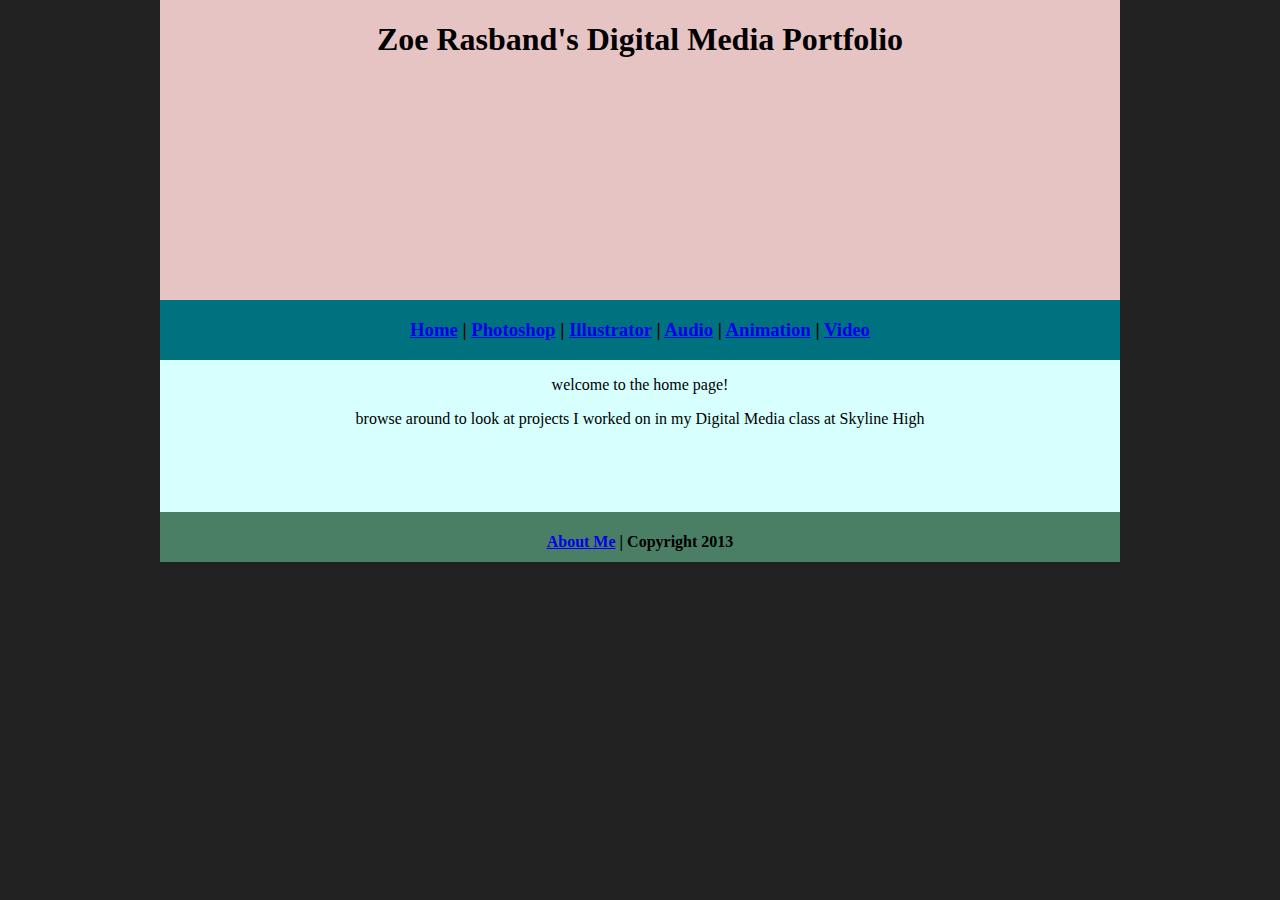
<file: index.html>
<!DOCTYPE html>
<html class="homePage">
<head>
	<!-- This is a comment! Text here will be ignored by the browser. -->
	<meta charset="UTF-8">
	<title>My Portfolio</title>
	<link href="myCSS.css" rel="stylesheet" type="text/css">
</head>
<body>
<div class="container">
  <div class="header"> <h1>Zoe Rasband's Digital Media Portfolio</h1>
  </div>  	
  <div class="nav">
    <h3><a href="index.html">Home</a> | <a href="raster/index2.html">Photoshop</a> | <a href="vector/index.html">Illustrator</a> | <a href="audio/index.html">Audio</a> | <a href="animation/index.html"> Animation</a> | <a href="video/index.html">Video</a></h3>
  </div>
  <div class="content">
    <p>welcome to the home page!</p>
browse around to look at projects I worked on in my Digital Media class at Skyline High
<p>&nbsp;</p>
    <p>&nbsp;</p>
  </div>
  <div class="footer">
    <h4><a href="aboutme/index.html">About Me</a> | Copyright 2013</h4>
  </div>
</div>
</body>
</html>
</file>
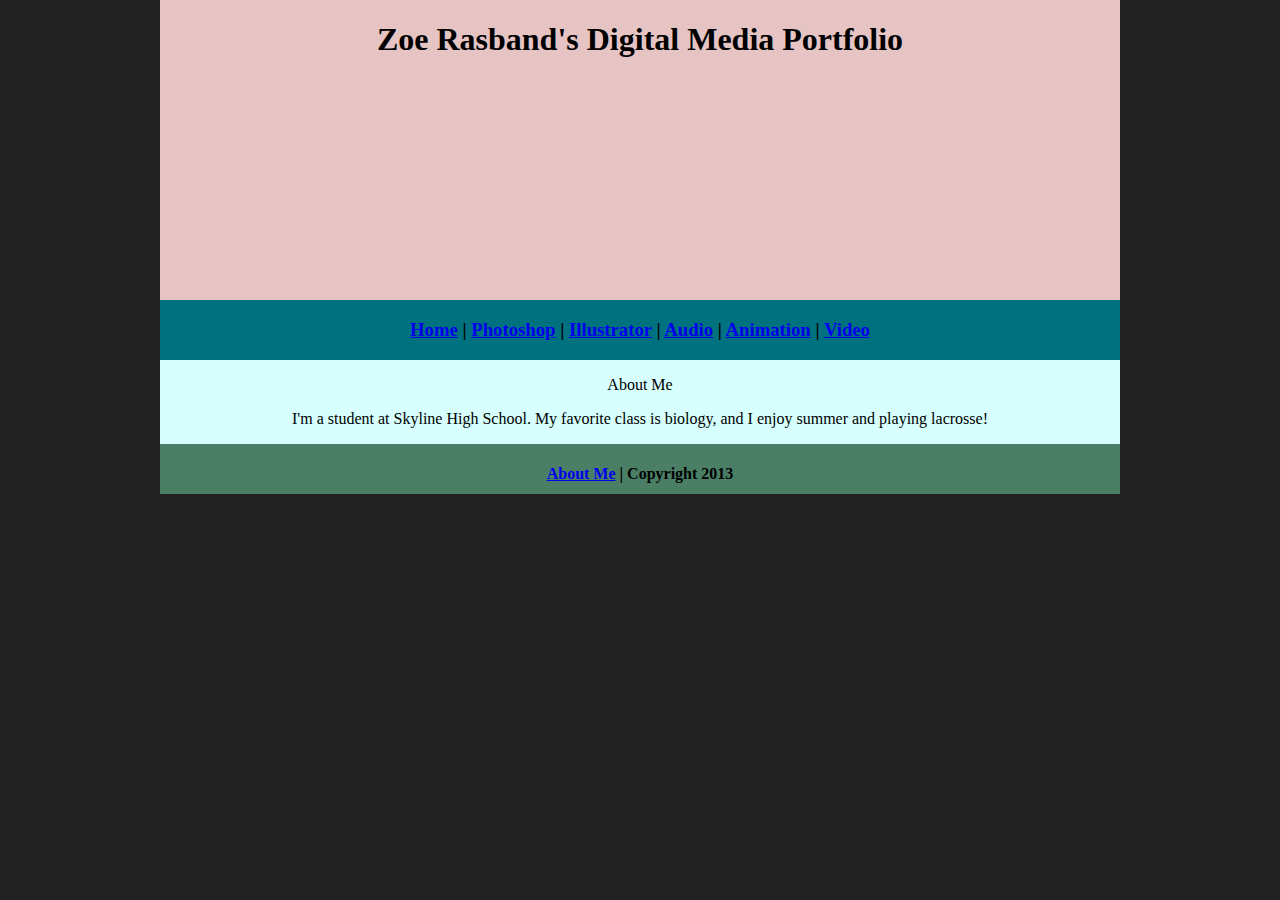
<file: aboutme/index.html>
<!DOCTYPE html>
<html class="homePage">
<head>
	<!-- This is a comment! Text here will be ignored by the browser. -->
	<meta charset="UTF-8">
	<title>My Portfolio</title>
	<link href="../myCSS.css" rel="stylesheet" type="text/css">
</head>
<body>
<div class="container">
  <div class="header">
    <h1>Zoe Rasband's Digital Media Portfolio</h1>
  </div>
  <div class="nav">
    <h3><a href="../index.html">Home</a> | <a href="../raster/index.html">Photoshop</a> | <a href="../vector/index.html">Illustrator</a> | <a href="../audio/index.html">Audio</a> | <a href="../animation/index.html"> Animation</a> | <a href="../video/index.html">Video</a></h3>
  </div>
  <div class="content">
    <p>About Me </p>
    <p>I'm a student at Skyline High School. My favorite class is biology, and I enjoy summer and playing lacrosse! </p>
  </div>
  <div class="footer">
    <h4><a href="index.html">About Me</a> | Copyright 2013</h4>
  </div>
</div>
</body>
</html>
</file>
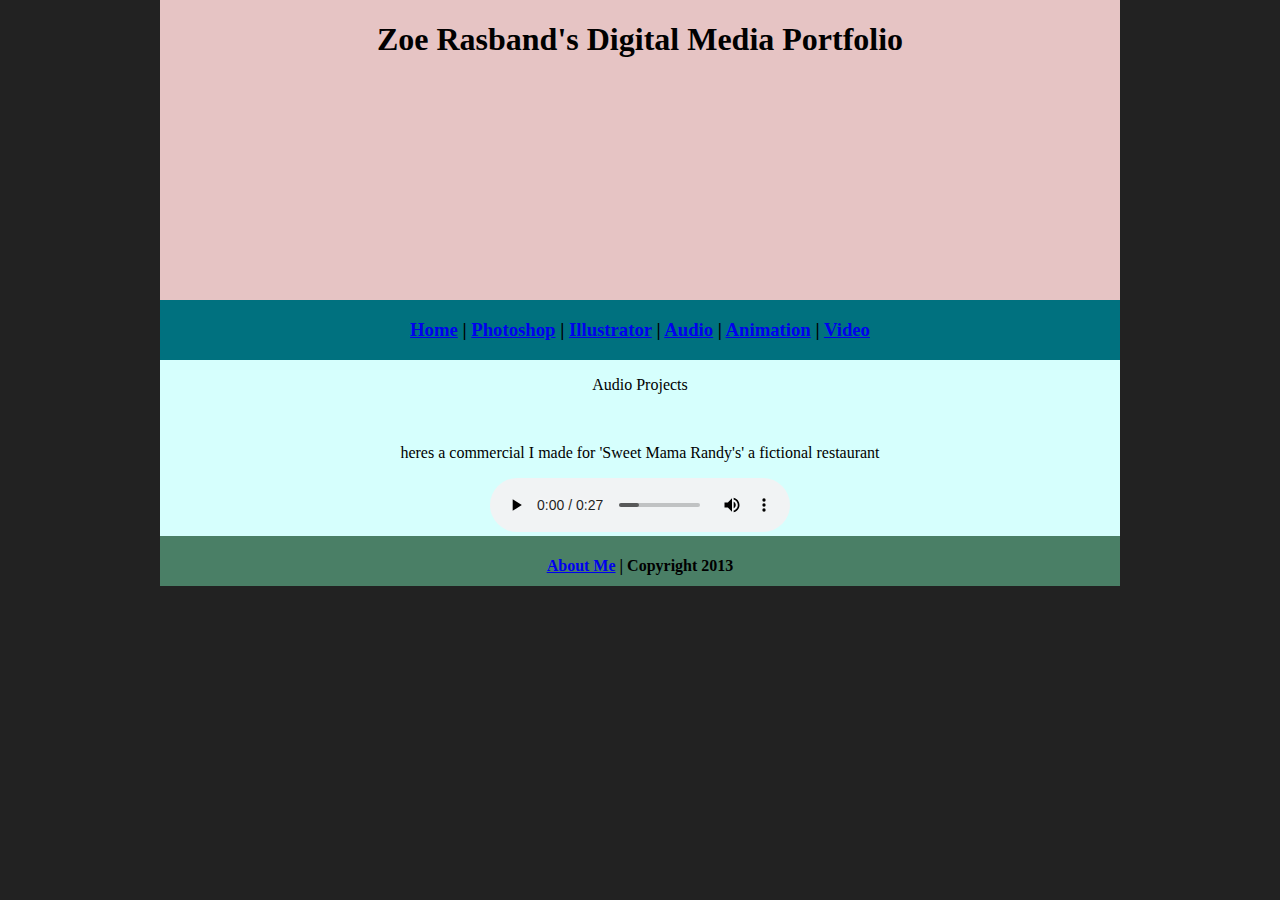
<file: audio/index.html>
<!DOCTYPE html>
<html class="homePage">
<head>
	<!-- This is a comment! Text here will be ignored by the browser. -->
	<meta charset="UTF-8">
	<title>My Portfolio</title>
	<link href="../myCSS.css" rel="stylesheet" type="text/css">
</head>
<body>
<div class="container">
  <div class="header">
    <h1>Zoe Rasband's Digital Media Portfolio</h1>
  </div>
  <div class="nav">
    <h3><a href="../index.html">Home</a> | <a href="../raster/index2.html">Photoshop</a> | <a href="../vector/index.html">Illustrator</a> | <a href="index.html">Audio</a> | <a href="../animation/index.html"> Animation</a> | <a href="../video/index.html">Video</a></h3>
    </h3>
  </div>
  <div class="content">
    <p>Audio Projects </p>
    <p>&nbsp;</p>
    <p>heres a commercial I made for 'Sweet Mama Randy's' a fictional restaurant </p>
    <audio controls height="100" width="100">
 <source src="radioaudio.mp3" type="audio/mp3">
 <embed height="50" width="100" src="radioaudio.mp3"> 
</audio>
  </div>
  <div class="footer">
    <h4><a href="../aboutme/index.html">About Me</a> | Copyright 2013</h4>
  </div>
</div>
</body>
</html>
</file>
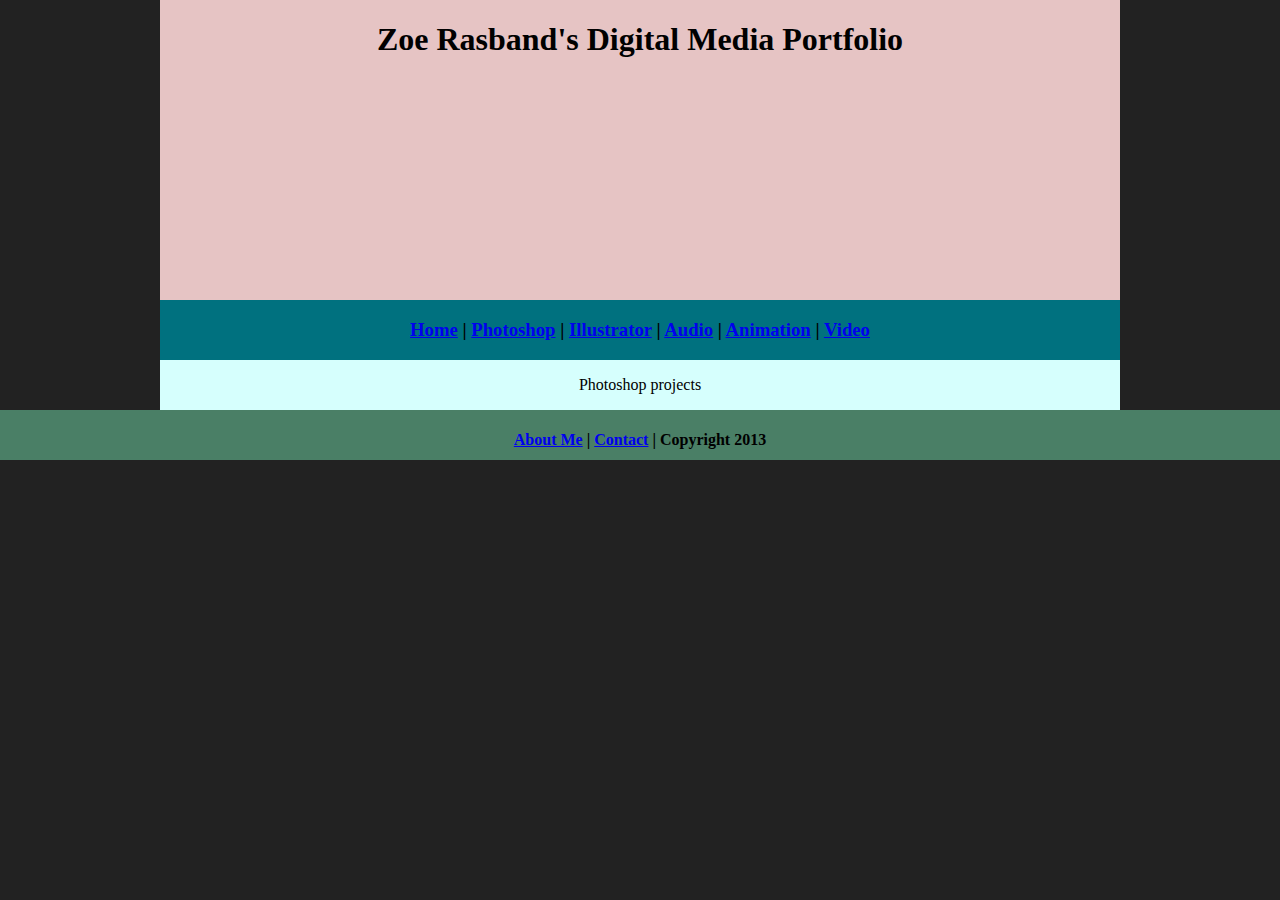
<file: raster/index.html>
<!DOCTYPE html>
<html class="homePage">
<head>
	<!-- This is a comment! Text here will be ignored by the browser. -->
	<meta charset="UTF-8">
	<title>My Portfolio</title>
	<link href="../myCSS.css" rel="stylesheet" type="text/css">
</head>
<body>
<div class="container">
  <div class="header">
    <h1>Zoe Rasband's Digital Media Portfolio</h1>
  </div>
  <div class="nav">
    <h3><a href="../index.html">Home</a> | <a href="index.html">Photoshop</a> | <a href="../vector/index.html">Illustrator</a> | <a href="../audio/index.html">Audio</a> | <a href="../animation/index.html"> Animation</a> | <a href="../video/index.html">Video</a></h3>
    </h3>
  </div>
  <div class="content">
    <p>Photoshop projects</p>
    
  </div>
</div>
  <div class="footer">
    <h4><a href="../about me/index.html">About Me</a> | <a href="mailto: zrasband99@gmail.com">Contact</a> | Copyright 2013</h4>
  </div>
</div>
</body>
</html>
</file>
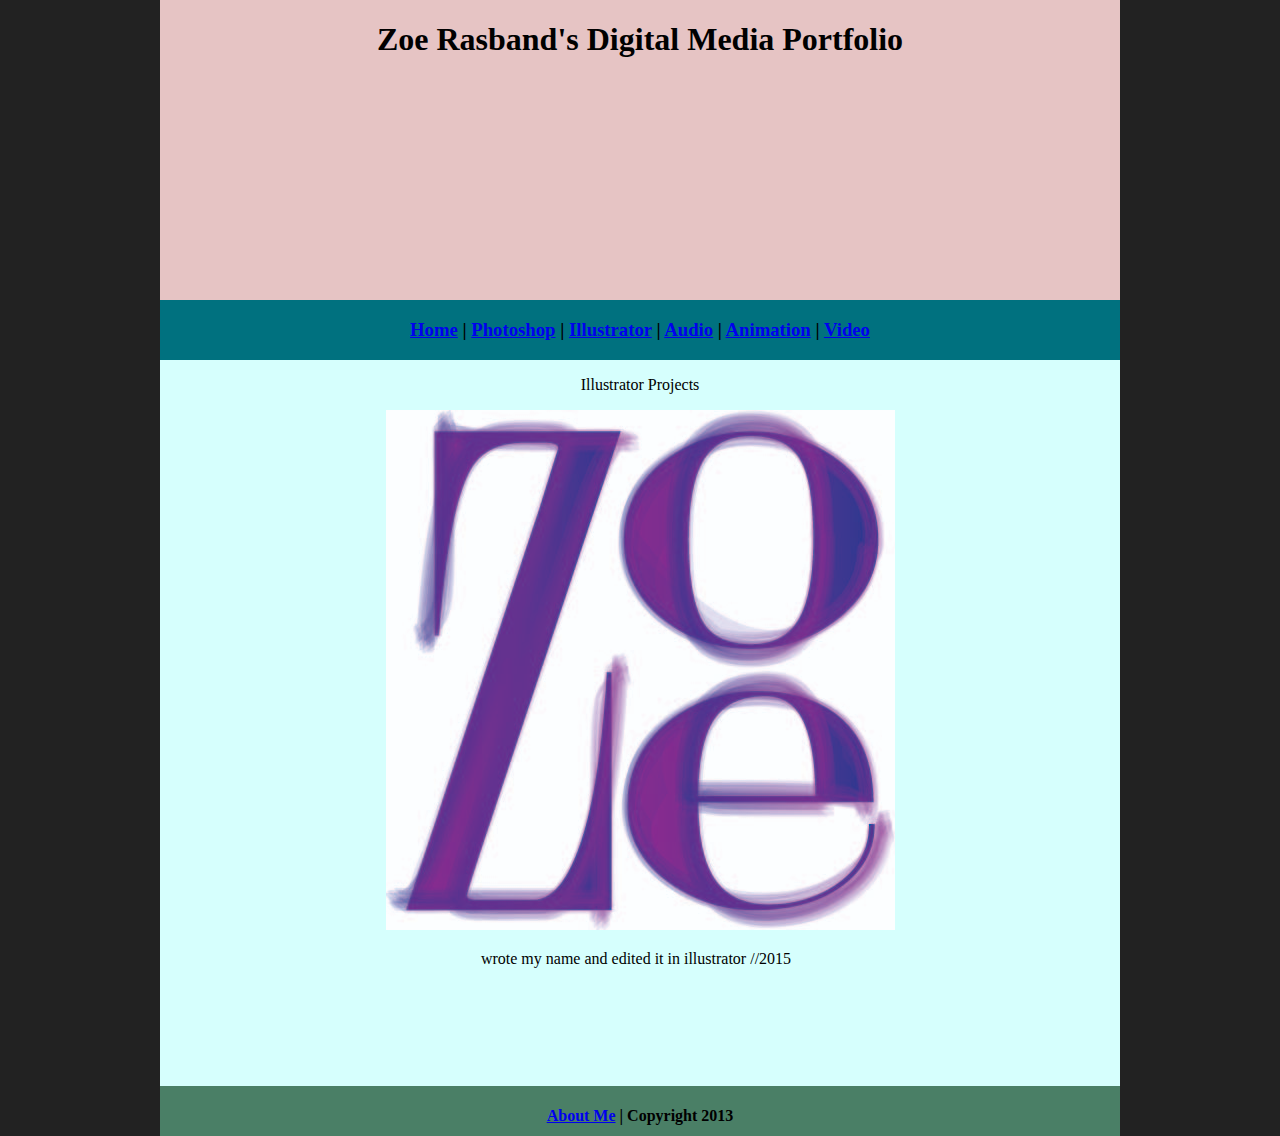
<file: vector/index.html>
<!DOCTYPE html>
<html class="homePage">
<head>
	<!-- This is a comment! Text here will be ignored by the browser. -->
	<meta charset="UTF-8">
	<title>My Portfolio</title>
	<link href="../myCSS.css" rel="stylesheet" type="text/css">
</head>
<body>
<div class="container">
  <div class="header">
    <h1>Zoe Rasband's Digital Media Portfolio</h1>
  </div>
  <div class="nav">
    <h3><a href="../index.html">Home</a> | <a href="../raster/index2.html">Photoshop</a> | <a href="index.html">Illustrator</a> | <a href="../audio/index.html">Audio</a> | <a href="../animation/index.html"> Animation</a> | <a href="../video/index.html">Video</a></h3>
    </h3>
  </div>
  <div class="content">
    <p>Illustrator Projects </p>
    <img src="../raster/zoe.jpg" width="509" height="520" alt=""/>
    <p>wrote my name and edited it in illustrator //2015 &nbsp;</p>
    <p>&nbsp;</p>
    <p>&nbsp;</p>
    <p>&nbsp;</p>
  </div>
  <div class="footer">
    <h4><a href="../aboutme/index.html">About Me</a> | Copyright 2013</h4>
  </div>
</div>
</body>
</html>
</file>
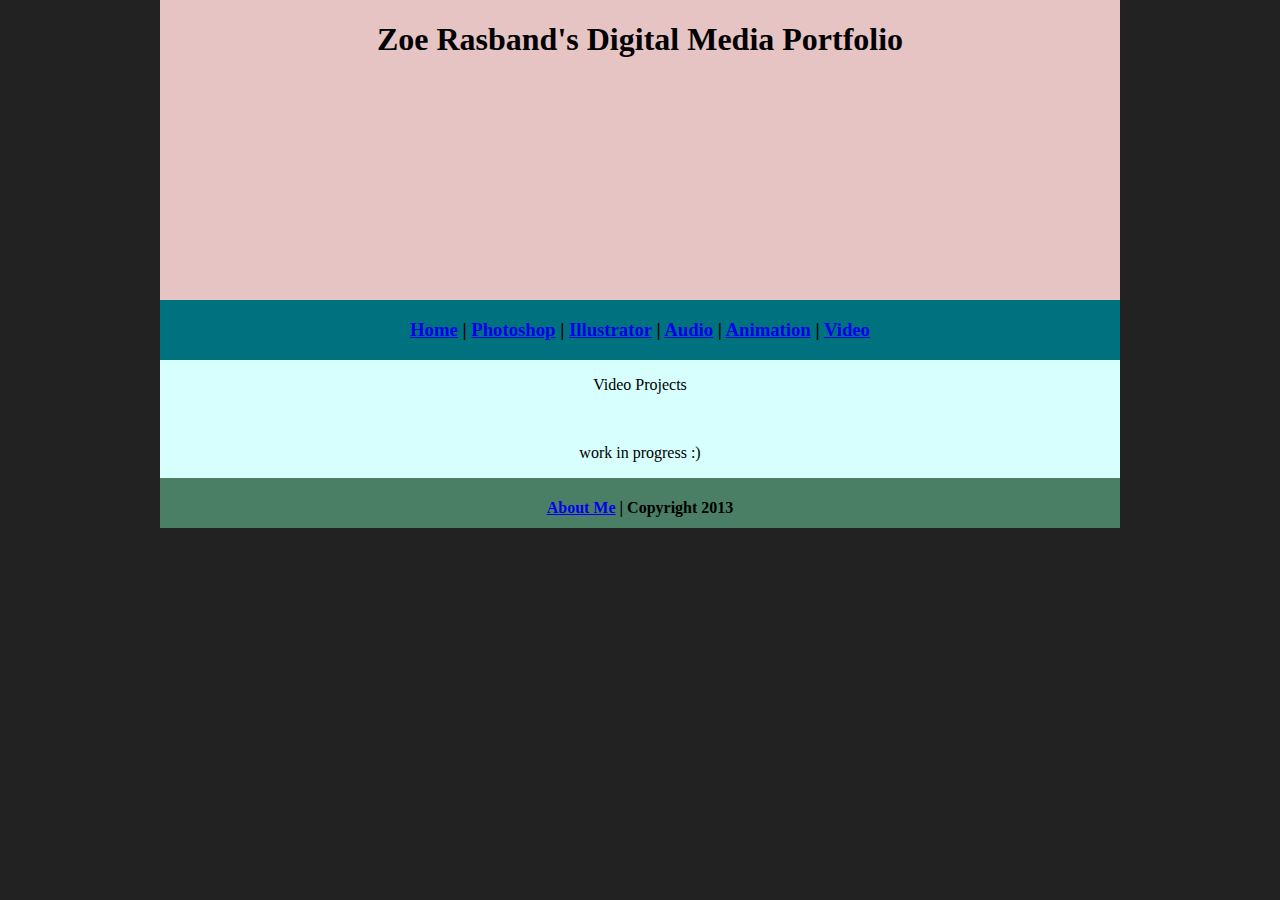
<file: video/index.html>
<!DOCTYPE html>
<html class="homePage">
<head>
	<!-- This is a comment! Text here will be ignored by the browser. -->
	<meta charset="UTF-8">
	<title>My Portfolio</title>
	<link href="../myCSS.css" rel="stylesheet" type="text/css">
</head>
<body>
<div class="container">
  <div class="header">
    <h1>Zoe Rasband's Digital Media Portfolio</h1>
  </div>
  <div class="nav">
    <h3><a href="../index.html">Home</a> | <a href="../raster/index2.html">Photoshop</a> | <a href="../vector/index.html">Illustrator</a> | <a href="../audio/index.html">Audio</a> | <a href="../animation/index.html"> Animation</a> | <a href="index.html">Video</a></h3>
  </div>
  <div class="content">
    <p>Video Projects</p>
    <p>&nbsp;</p>
    <p>work in progress :) </p>
  </div>
  <div class="footer">
    <h4><a href="../aboutme/index.html">About Me</a> | Copyright 2013</h4>
  </div>
</div>
</body>
</html>
</file>
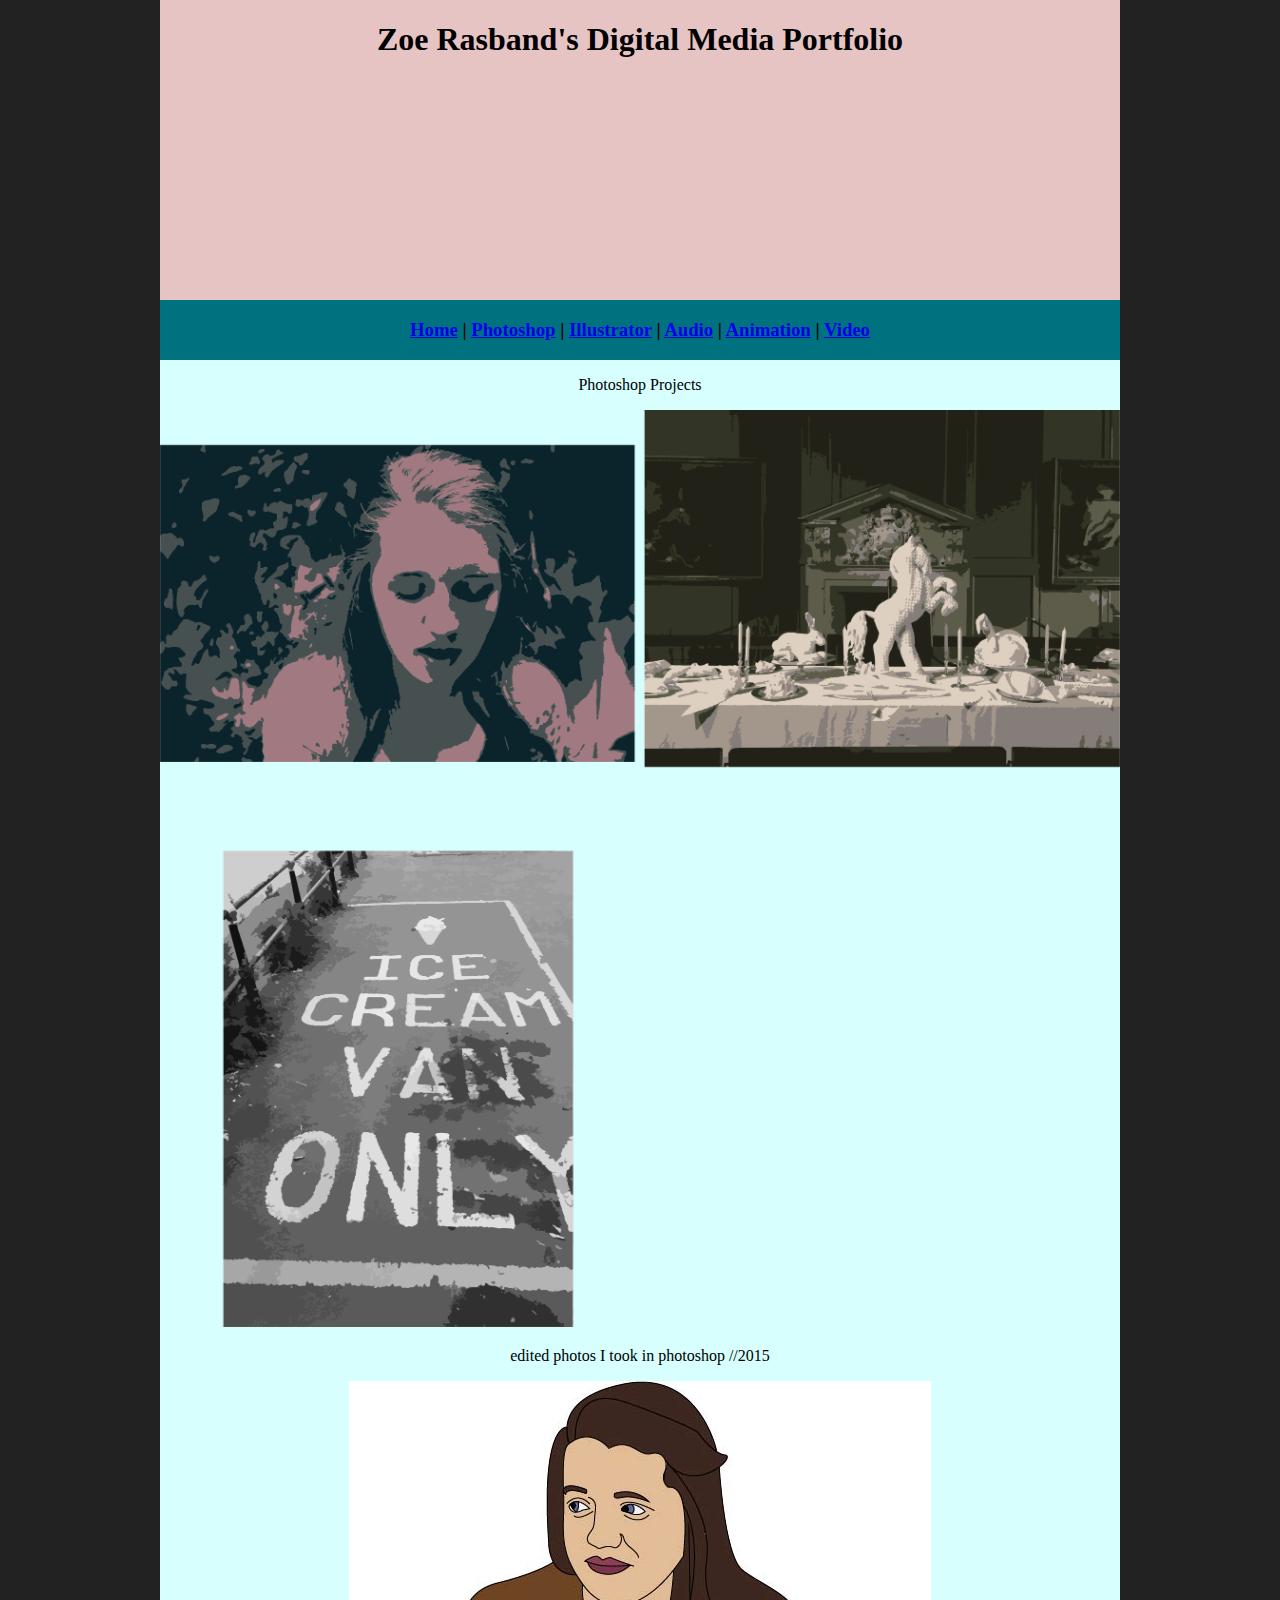
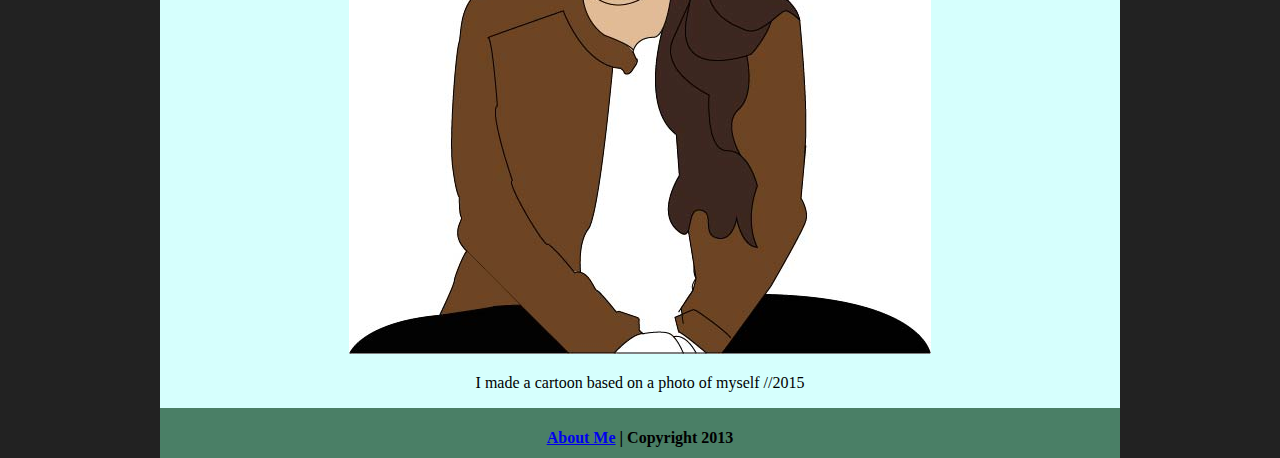
<file: raster/index2.html>
<!DOCTYPE html>
<html class="homePage">
<head>
	<!-- This is a comment! Text here will be ignored by the browser. -->
	<meta charset="UTF-8">
	<title>My Portfolio</title>
	<link href="../myCSS.css" rel="stylesheet" type="text/css">
</head>
<body>
<div class="container">
  <div class="header">
    <h1>Zoe Rasband's Digital Media Portfolio</h1>
  </div>
  <div class="nav">
    <h3><a href="../index.html">Home</a> | <a href="index.html">Photoshop</a> | <a href="../vector/index.html">Illustrator</a> | <a href="../audio/index.html">Audio</a> | <a href="../animation/index.html"> Animation</a> | <a href="../video/index.html">Video</a></h3>
  </div>
  <div class="content">
    <p>Photoshop Projects</p>
    <img src="livetraceassignment.png" width="960" height="917" alt=""/>
    <p>edited photos I took in photoshop //2015 </p>
    <img src="zoecartoon.jpg" width="582" height="573" alt=""/>
    <p>I made a cartoon based on a photo of myself //2015</p>
  </div>
  <div class="footer">
    <h4><a href="../aboutme/index.html">About Me</a> | Copyright 2013</h4>
  </div>
</div>
</body>
</html>
</file>
<file: myCSS.css>
@charset "UTF-8";
/* This is a comment! Text here will be ignored by the browser. */
body {
	margin: 0 auto;
}
.homePage {
	background: #222222;
}
.container {
	width: 960px;
	margin: 0 auto;
}
.header {
	background: #E6C4C4;
	text-align: center;
	margin: 0px;
	padding: 5;
	float: left;
	width: 100%;
	height: 300px;
	
}
.nav {
	background: #00717F;
	margin: 0px;
	padding: 5;
	float: left;
	width: 100%;
	height: 60px;
	text-align: center;
}
.content {
	background: #D6FFFD;
	margin: 0px;
	float: left;
	width: 100%;
	
	text-align: center;
}
.footer {
	background: #4a7f66;
	margin: 0px;
	float: left;
	width: 100%;
	height: 50px;
	text-align: center;
}
</file>
